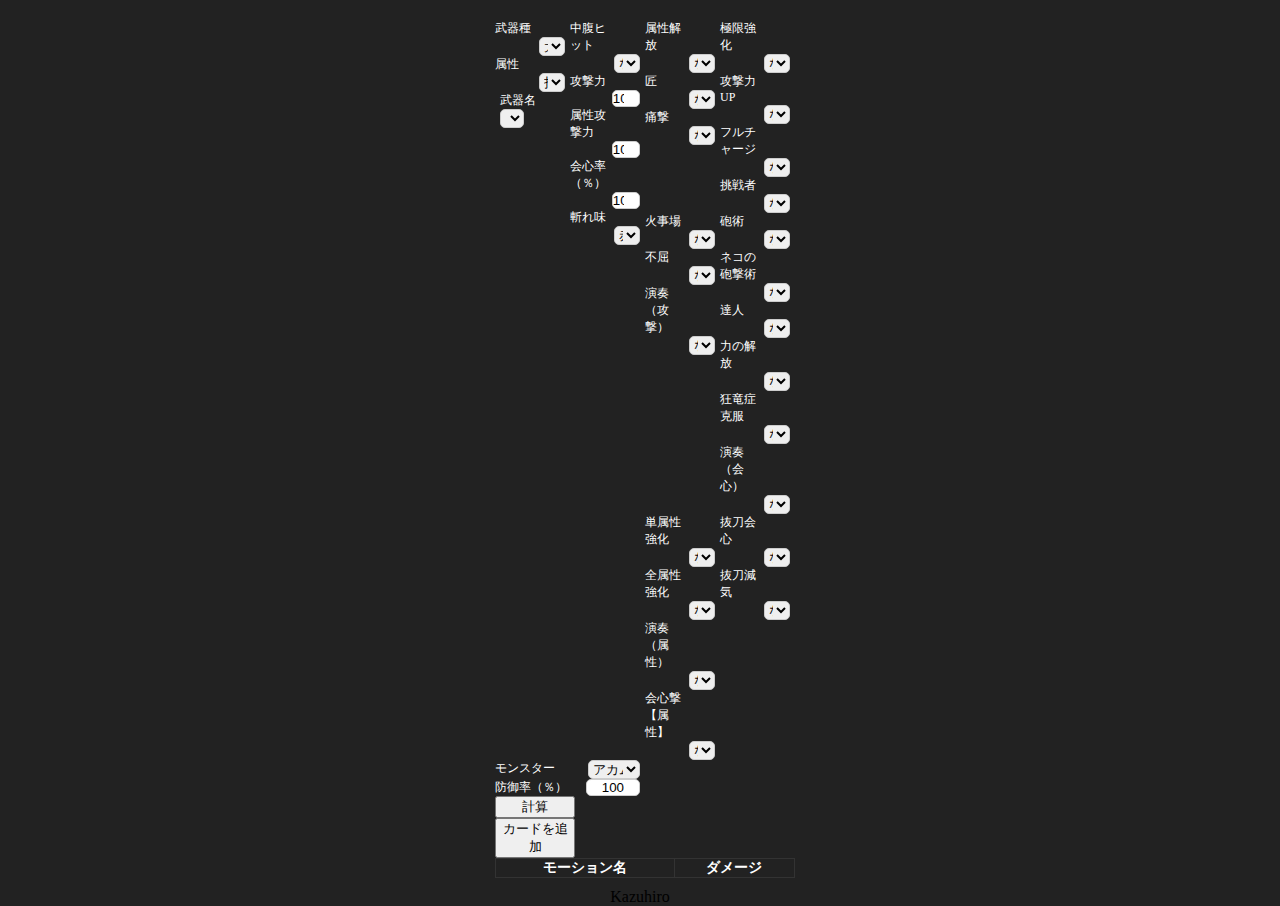
<file: index.html>
<!DOCTYPE html>
<meta charset=utf-8>
<script src=https://code.jquery.com/jquery-3.2.1.min.js></script>
<script src=js/damage_calc.js></script>
<link rel=stylesheet href=style.css>
<title>ダメージ計算forMH4G</title>

<main>
    <ul class=cards>
        <li class=card id=0>
            <section class=input>
                <section class=weapon>
                    <section class=select_weapon>
                        <div class=weapon_types>
                            <label>武器種</label>
                            <select>
                                <option>大剣</option>
                                <option>太刀</option>
                                <option>片手剣</option>
                                <option>双剣</option>
                                <option>ハンマー</option> 
                                <option>狩猟笛</option> 
                                <option>ランス</option> 
                                <option>ガンランス</option>
                                <option>スラッシュアックス</option> 
                                <option>チャージアックス</option>
                                <option>操虫棍</option>
                            </select> 
                        </div>
                        <div class=ele_type>
                            <label>属性</label>
                            <select>
                                <option value="">指定なし</option>
                                <option value=無>無</option>
                                <option value=火>火</option>
                                <option value=水>水</option>
                                <option value=雷>雷</option>
                                <option value=氷>氷</option>
                                <option value=龍>龍</option>
                                <option value=麻>麻</option>
                                <option value=毒>毒</option>
                                <option value=眠>眠</option>
                                <option value=爆>爆</option>
                            </select>
                        </div>
                        <div class=weapon_name>
                            <label>武器名</label>
                            <select>
                            </select>
                        </div>
                    </section>
                    <section class=weapon_data>
                        <!-- 大剣 -->
                        <div class=center_of_blade>
                            <label>中腹ヒット</label>
                            <select>
                                <option value=0>なし</option>
                                <option value=1>あり</option>
                            </select>
                        </div>
                        <!-- 太刀 -->
                        <div class=spirit_full hidden>
                            <label>錬気ゲージ点滅</label>
                            <select>
                                <option value=0>なし</option>
                                <option value=1>あり</option>
                            </select>
                        </div>
                        <div class=spirit_color hidden>
                            <label>錬気ゲージ色</label>
                            <select>
                                <option value="">なし</option>
                                <option value=白>白</option>
                                <option value=黄>黄</option>
                                <option value=赤>赤</option>
                            </select>
                        </div>
                        <!-- 双剣 -->
                        <div class=demon_mode hidden>
                            <label>鬼人化</label>
                            <select>
                                <option value=0>なし</option>
                                <option value=1>あり</option>
                            </select>
                        </div>
                        <!-- ガンランス -->
                        <div class=shell_types hidden>
                            <label>砲撃タイプ</label>
                            <select>
                                <option value=通常>通常</option>
                                <option value=放射>放射</option>
                                <option value=拡散>拡散</option>
                            </select>
                        </div>
                        <div class=shelling_lv hidden>
                            <label>砲撃レベル</label>
                            <select>
                                <option value=0>1</option>
                                <option value=1>2</option>
                                <option value=2>3</option>
                                <option value=3>4</option>
                                <option value=4>5</option>
                            </select>
                        </div>
                        <!-- スラッシュアックス -->
                        <div class=sa_p_types hidden>
                            <label>ビンタイプ</label>
                            <select>
                                <option value=強撃>強撃</option>
                                <option value=強属性>強属性</option>
                            </select>
                        </div>
                        <!-- チャージアックス -->
                        <div class=p_type hidden>
                            <label>ビンタイプ</label>
                            <select>
                                <option value=榴弾>榴弾ビン</option>
                                <option value=強属性>強属性ビン</option>
                            </select>
                        </div>
                        <div class=boost_mode hidden>
                            <label>属性強化</label>
                            <select>
                                <option value=0>なし</option>
                                <option value=1>あり</option>
                            </select>
                        </div>
                        <!-- 操虫棍 -->
                        <div class=essences hidden>
                            <label>エキス色</label>
                            <select>
                                <option value=1>なし</option>
                                <option value=1.2>赤白</option>
                                <option value=1.25>赤白橙</option>
                            </select>
                        </div>
                        <div class=attack>
                            <label>攻撃力</label>
                            <input type=number value=100> 
                        </div> 
                        <div class=element>
                            <label>属性攻撃力</label> 
                            <input type=number value=100> 
                        </div> 
                        <div class=affinity> 
                            <label>会心率（％）</label>
                            <input type=number value=10> 
                        </div> 
                        <div class=sharpness> 
                            <label>斬れ味</label> 
                            <select>
                                <option value=赤>赤</option>
                                <option value=橙>橙</option> 
                                <option value=黄>黄</option> 
                                <option value=緑>緑</option> 
                                <option value=青>青</option> 
                                <option value=白>白</option> 
                                <option value=紫>紫</option>
                            </select> 
                        </div>
                    </section>
                </section>
                <!-- スキル -->
                <section class=skills>
                    <section class=other_skills>
                        <div class=awaken>
                            <label>属性解放</label>
                            <select>
                                <option value=0>なし</option>
                                <option value=1>あり</option>
                            </select>
                        </div>
                        <div class=sharp_plus>
                            <label>匠</label>
                            <select>
                                <option value=0>なし</option>
                                <option value=1>あり</option>
                            </select>
                        </div>
                        <div>
                            <label>痛撃</label>
                            <select class=weakness_exploit>
                                <option value=0>なし</option>
                                <option value=5>あり</option>
                            </select>
                        </div>
                    </section>
                    <section class=atk_plus_skills>
                        <div>
                            <label>極限強化</label>
                            <select class=honing>
                                <option value=0>なし</option>
                                <option value=20>あり</option>
                            </select>
                        </div>
                        <div>
                            <label>攻撃力UP</label> 
                            <select class=atk_up> 
                                <option value=0>なし</option> 
                                <option value=10>小</option> 
                                <option value=15>中</option> 
                                <option value=20>大</option> 
                                <option value=25>超</option> 
                            </select> 
                        </div>
                        <div>
                            <label>フルチャージ</label>
                            <select class=peak_performance>
                                <option value=0>なし</option>
                                <option value=20>あり</option>
                            </select>
                        </div>
                        <div>
                            <label>挑戦者</label>
                            <select class=challenger>
                                <option value=0,0>なし</option>
                                <option value=10,10>＋１</option>
                                <option value=25,20>＋２</option>
                            </select>
                        </div>
                    </section>
                    <section class=atk_magn_skills>
                        <div>
                            <label>火事場</label>
                            <select class=adrenaline>
                                <option value=1>なし</option>
                                <option value=1.3>＋２</option>
                                <option value=1.35>ネコの火事場力</option>
                            </select>
                        </div>
                        <div>
                            <label>不屈</label>
                            <select class=fortify>
                                <option value=1>なし</option>
                                <option value=1.1>1死</option>
                                <option value=1.2>2死</option>
                            </select>
                        </div>
                        <div>
                            <label>演奏（攻撃）</label>
                            <select class=hh_atk>
                                <option value=1>なし</option>
                                <option value=1.1>小</option>
                                <option value=1.15>小×2/大</option>
                                <option value=1.2>大×2</option>
                            </select>
                        </div>
                    </section>
                    <section class=shell_skills>
                        <div>
                            <label>砲術</label>
                            <select class=artillery>
                                <option value=1,1,1>なし</option>
                                <option value=1.1,1.15,1.3>師</option>
                                <option value=1.2,1.3,1.35>王</option>
                                <option value=1.3,1.4,1.4>マスター</option>
                            </select>
                        </div>
                        <div>
                            <label>ネコの砲撃術</label>
                            <select class=felyne_bomb>
                                <option value=1,1>なし</option>
                                <option value=1.1,1.15>あり</option>
                            </select>
                        </div>
                    </section>
                    <section class=affi_plus_skills>
                        <div>
                            <label>達人</label>
                            <select class=expert>
                                <option value=0>なし</option>
                                <option value=10>＋１</option>
                                <option value=15>＋２</option>
                                <option value=20>＋３</option>
                                <option value=30>マスター</option>
                            </select>
                        </div>
                        <div>
                            <label>力の解放</label>
                            <select class=latent_power>
                                <option value=0>なし</option>
                                <option value=30>＋１</option>
                                <option value=50>＋２</option>
                            </select>
                        </div>
                        <div>
                            <label>狂竜症克服</label>
                            <select class=antivirus>
                                <option value=0>なし</option>
                                <option value=15>克服</option>
                                <option value=30>無我の境地</option>
                            </select>
                        </div>
                        <div>
                            <label>演奏（会心）</label>
                            <select class=hh_affi>
                                <option value=1>なし</option>
                                <option value=15>×1</option>
                                <option value=20>×2</option>
                            </select>
                        </div>
                    </section>
                    <section class=element_up_skills>
                        <div> 
                            <label>単属性強化</label> 
                            <select class=ind_ele_up> 
                                <option value=1,0>なし</option> 
                                <option value=1.05,40>＋１</option> 
                                <option value=1.1,60>＋２</option> 
                                <option value=1.15,90>＋３</option> 
                            </select> 
                        </div> 
                        <div> 
                            <label>全属性強化</label> 
                            <select class=ele_up> 
                                <option value=1>なし</option>
                                <option value=1.1>あり</option>
                            </select> 
                        </div>
                        <div>
                            <label>演奏（属性）</label>
                            <select class=hh_ele>
                                <option value=1>なし</option>
                                <option value=1.08>×1</option>
                                <option value=1.1>×2</option>
                            </select>
                        </div>
                        <div>
                            <label>会心撃【属性】</label>
                            <select class=crit_element>
                                <option value=0>なし</option>
                                <option value=1>あり</option>
                            </select>
                        </div>
                    </section>
                    <section class=draw_skills>
                        <div>
                            <label>抜刀会心</label>
                            <select class=critical_draw>
                                <option value=0>なし</option>
                                <option value=100>あり</option>
                            </select>
                        </div>
                        <div>
                            <label>抜刀減気</label>
                            <select class=punish_draw>
                                <option value=0>なし</option>
                                <option value=5>あり</option>
                            </select>
                        </div>
                    </section>
                </section>
                <!-- モンスターデータ -->
                <section class=monster_data>
                    <div class=monster>
                        <label>モンスター</label>
                        <select>
                        </select>
                    </div>
                    <table class=monster_table>
                    </table>
                    <div>
                        <label>防御率（％）</label>
                        <input class=defense_rate type=number value=100>
                    </div>
                </section>
            </section>
            <button class=calc>計算</button>
            <button class=add_card>カードを追加</button>
            <table class=result>  
                <thead>
                    <tr>
                        <th>モーション名</th>
                        <th>ダメージ</th>
                    </tr>
                </thead>
                <tbody>
                </tbody>
            </table>
        </li>
    </ul>
</main>

<!-- フッター -->
<footer>
        <ul>
            <li>Kazuhiro</li>
        </ul>
</footer>
</file>
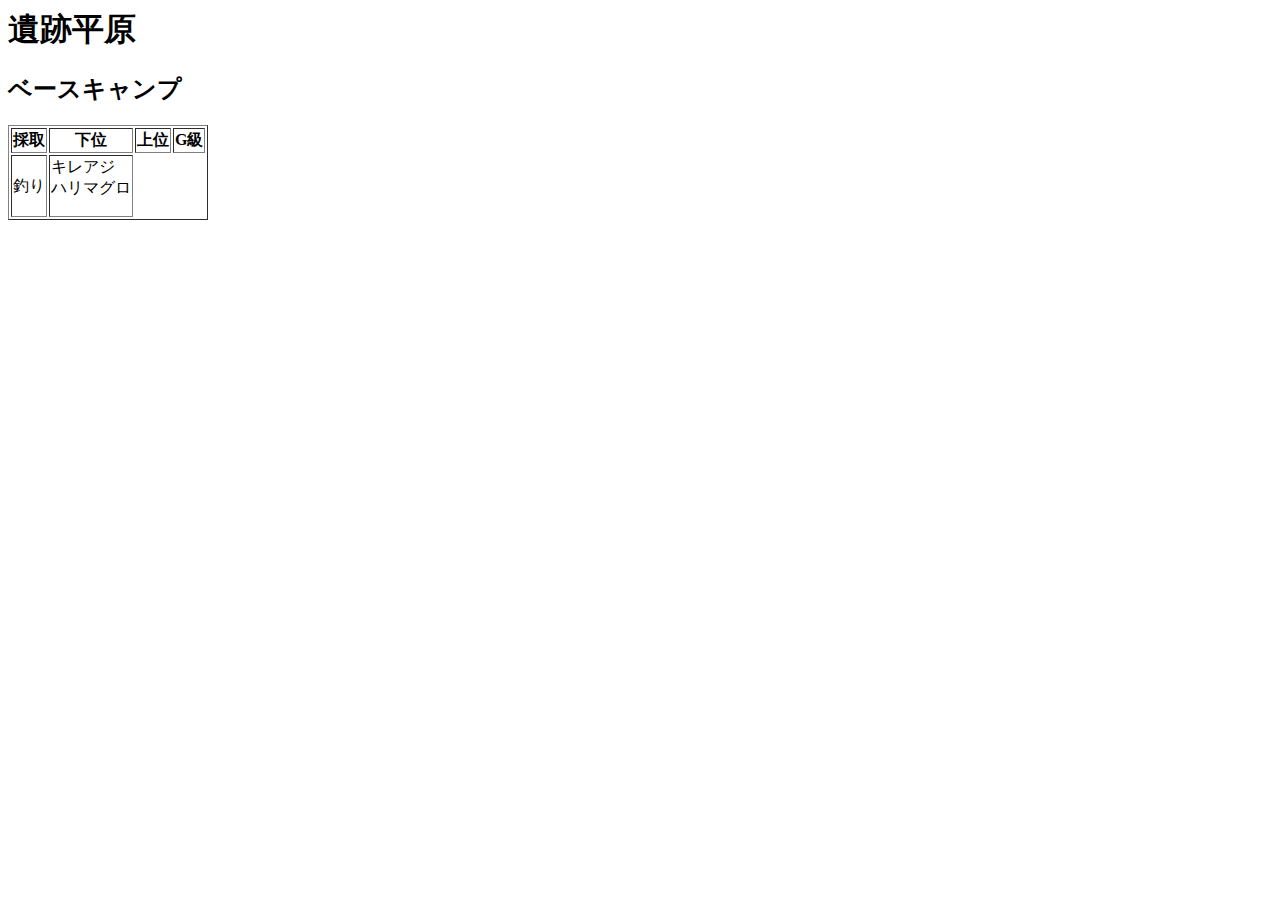
<file: isekiheigen.html>
<html>
<!-- 遺跡平原の採取情報のページ -->
    <head>
        <meta charset="utf-8">
        <title>モンスターハンター4G</title>
        <link rel="stylesheet" href="map.css" type="text/css">
        <script src="http://code.jquery.com/jquery-3.2.0.min.js"></script>
        <script type="text/javascript" src="js/isekiheigen.js"></script>
    </head>

    <body>
        <h1>遺跡平原</h1>
        <h2>ベースキャンプ</h2>
        <table id="bc" border="1">
            <thead>
                <tr>
                    <th>採取</th>
                    <th>下位</th>
                    <th>上位</th>
                    <th>G級</th>
                </tr>
            </thead>
            <tbody>
            </tbody>
        </table>
    </body>
</html>
</file>
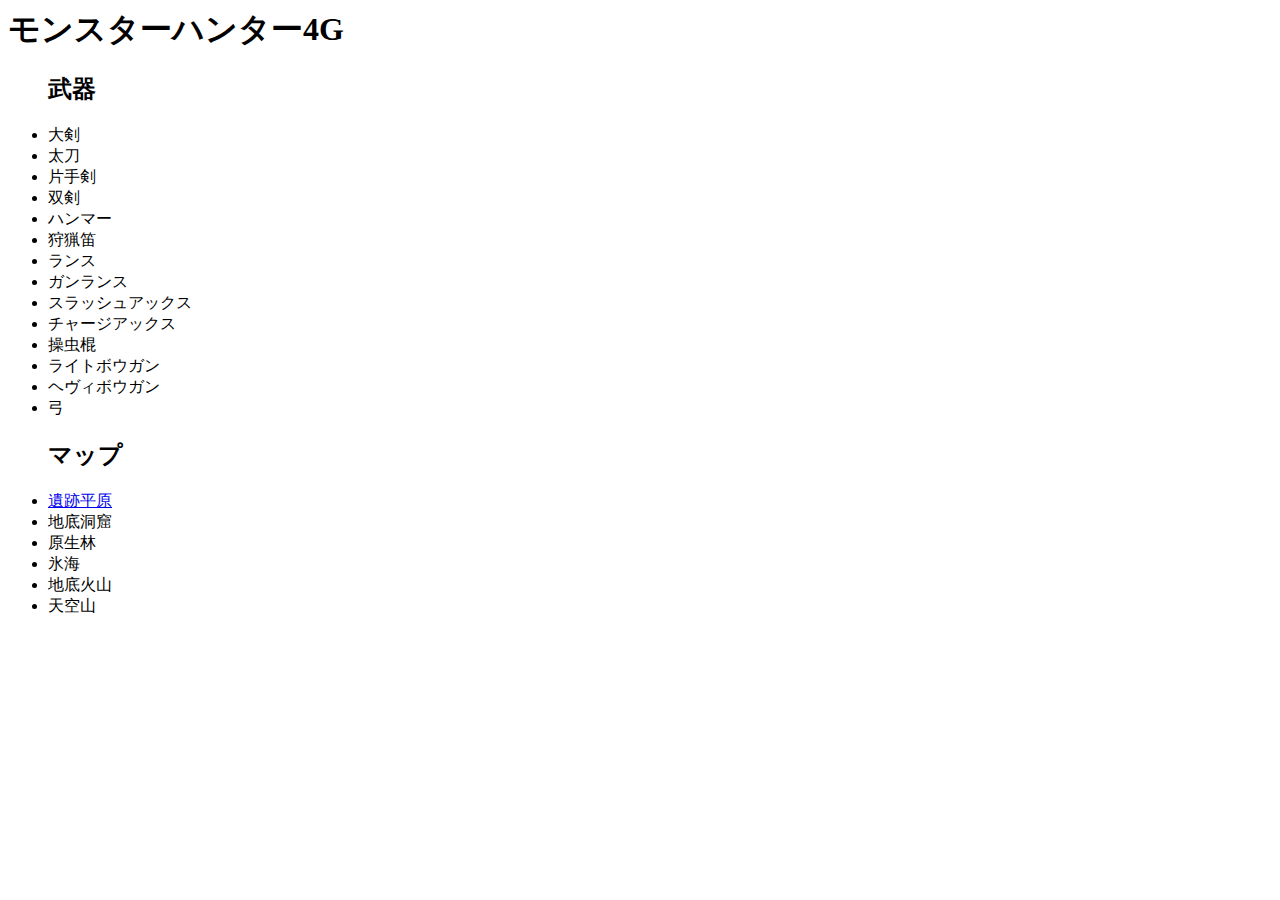
<file: mh4g.html>
<html>
<!-- モンスターハンター4gのトップページ -->
    <head>
        <meta charset="utf-8">
        <title>モンスターハンター4G</title>
        <!--
        <link rel="stylesheet" href="map.css" type="text/css">
        <script src="http://code.jquery.com/jquery-3.2.0.min.js"></script>
        <script type="text/javascript" src="js/isekiheigen.js"></script>
        -->
    </head>

    <body>
        <h1>モンスターハンター4G</h1>
        <menu>
            <h2>武器</h2>
            <li>大剣</li>
            <li>太刀</li>
            <li>片手剣</li>
            <li>双剣</li>
            <li>ハンマー</li>
            <li>狩猟笛</li>
            <li>ランス</li>
            <li>ガンランス</li>
            <li>スラッシュアックス</li>
            <li>チャージアックス</li>
            <li>操虫棍</li>
            <li>ライトボウガン</li>
            <li>ヘヴィボウガン</li>
            <li>弓</li>

            <h2>マップ</h2>
            <li><a href="isekiheigen.html">遺跡平原</a></li>
            <li>地底洞窟</li>
            <li>原生林</li>
            <li>氷海</li>
            <li>地底火山</li>
            <li>天空山</li>
        </menu>

    </body>
</html>
</file>
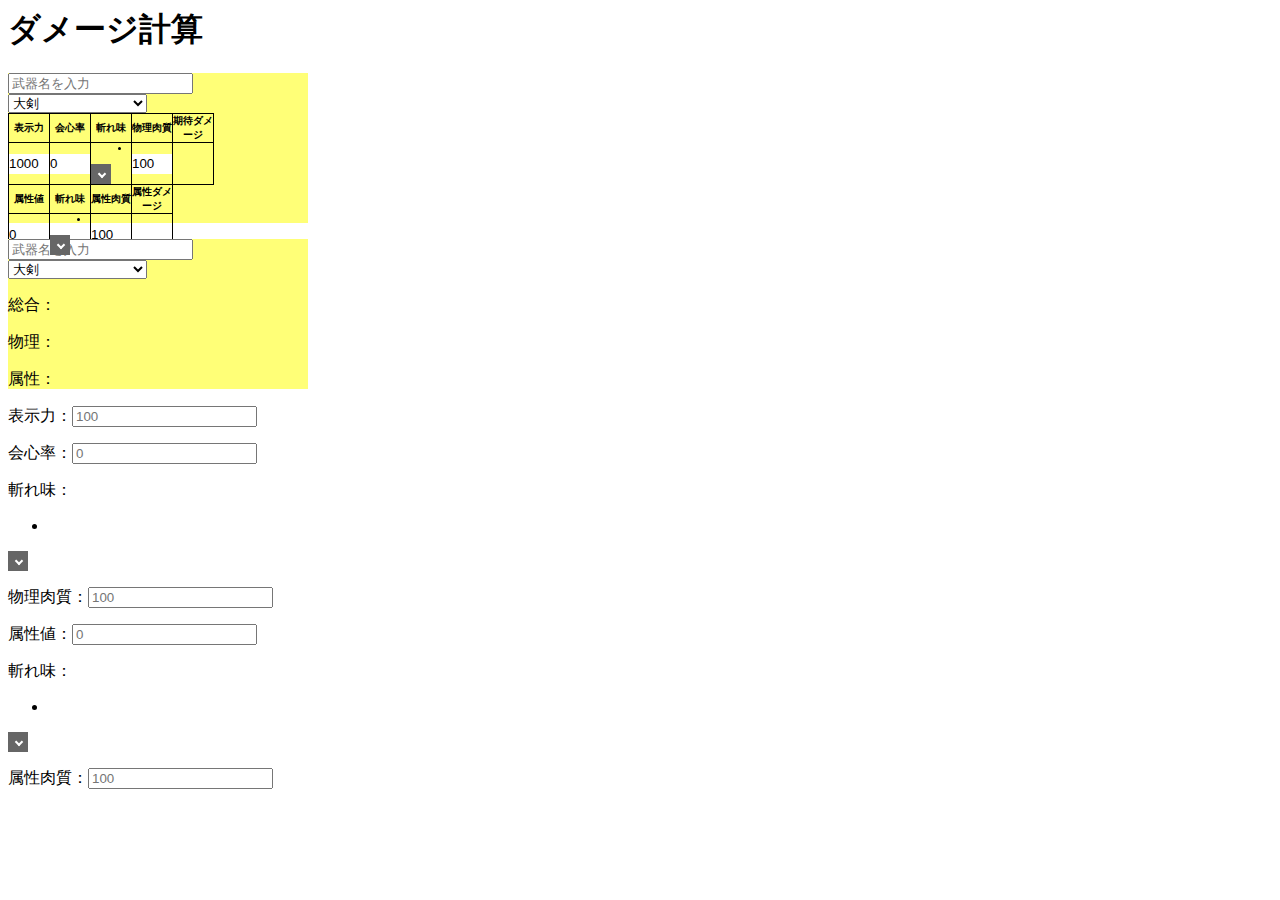
<file: game/damage_calc.html>
<html>
<!-- モンスターハンター4gのトップページ -->
    <head>
        <meta charset="utf-8">
        <title>ダメージ計算</title>
        <link rel="stylesheet" href="damage_calc.css" type="text/css">
        <script src="http://code.jquery.com/jquery-3.2.0.min.js"></script>
        <script type="text/javascript" src="js/damage_calc.js"></script>
    </head>

    <body>
        <h1>ダメージ計算</h1>
        <main>
            <form class="card">
                <input class="weapon_name" type="text" placeholder="武器名を入力">
                <select class="weapon_types">
                    <option value=480>大剣</option>
                    <option value=330>太刀</option>
                    <option value=140>片手剣</option>
                    <option value=140>双剣</option>
                    <option value=520>ハンマー</option>
                    <option value=520>狩猟笛</option>
                    <option value=540>スラッシュアックス</option>
                    <option value=360>チャージアックス</option>
                    <option value=230>ランス</option>
                    <option value=230>ガンランス</option>
                    <option value=130>ライトボウガン</option>
                    <option value=150>ヘヴィボウガン</option>
                    <option value=120>弓</option>
                </select>
                <!-- 物理ダメージテーブル -->
                <table>
                    <thead>
                    <!-- テーブルヘッド -->
                        <tr> 
                        <th>表示力</th>
                        <th>会心率</th>
                        <th>斬れ味</th>
                        <th>物理肉質</th>
                        <th>期待ダメージ</th>
                        </tr> 
                    </thead>  
                    <!-- テーブルボディ -->
                    <tbody> 
                        <tr>  
                        <td><input id="attack" type="text" value=1000 ></td> 
                        <td><input id="affinity" type="text" value=0 ></td> 
                        <td class="sharpness"></td> 
                        <td><input id="phys_weak" value=100 ></td> 
                        <td id="phys_dmg"></td> 
                        </tr> 
                    </tbody> 
                </table> 
                <!-- 属性ダメージテーブル -->
                <table class="element"> 
                    <thead> 
                    <!-- テーブルヘッド -->
                        <tr> 
                        <th>属性値</th> 
                        <th>斬れ味</th> 
                        <th>属性肉質</th>  
                        <th>属性ダメージ</th> 
                        </tr> 
                    </thead>
                    <tbody>
                    <!-- テーブルボディ -->
                        <tr>  
                        <td><input id="element" type="text" value=0 ></td> 
                        <td class="sharpness"></td> 
                        <td><input id="ele_weak" type="text" value=100 ></td> 
                        <td id="ele_dmg"></td> 
                        </tr> 
                    </tbody> 
                </table> 
            </form>

<!-- デザインの改良案 -->

            <form class="card">
                <div class="left_block">
                <input class="weapon_name" type="text" placeholder="武器名を入力">
                <select class="weapon_types">
                    <option value=480>大剣</option>
                    <option value=330>太刀</option>
                    <option value=140>片手剣</option>
                    <option value=140>双剣</option>
                    <option value=520>ハンマー</option>
                    <option value=520>狩猟笛</option>
                    <option value=540>スラッシュアックス</option>
                    <option value=360>チャージアックス</option>
                    <option value=230>ランス</option>
                    <option value=230>ガンランス</option>
                    <option value=130>ライトボウガン</option>
                    <option value=150>ヘヴィボウガン</option>
                    <option value=120>弓</option>
                </select>

                <!-- 出力ブロック -->
                <div class="output_block">
                    <p class="sum_of_dmg">総合：</p>
                    <p class="phys_dmg">物理：</p>
                    <p class="ele_dmg">属性：</p>
                </div>
                </div>

                <!-- 入力ブロック -->
                <div class="right_block">
                    <div class="phys_block">                           
                        <p>表示力：<input class="attack" type="text" placeholder=100 ></p>
                        <p>会心率：<input id="affinity" type="text" placeholder=0 ></p>
                        <p>斬れ味：<span class="sharpness"></span></p> 
                        <p>物理肉質：<input id="phys_weak" placeholder=100 ></p>
                    
                    </div>
                    <div class="ele_block">
                        <p>属性値：<input id="element" type="text" placeholder=0 ></p> 
                        <p class="sharpness">斬れ味：</p> 
                        <p>属性肉質：<input id="ele_weak" type="text" placeholder=100 ></p>
                    </div>
                </div>
            </form>
        </main>
    </body>
</html>
</file>
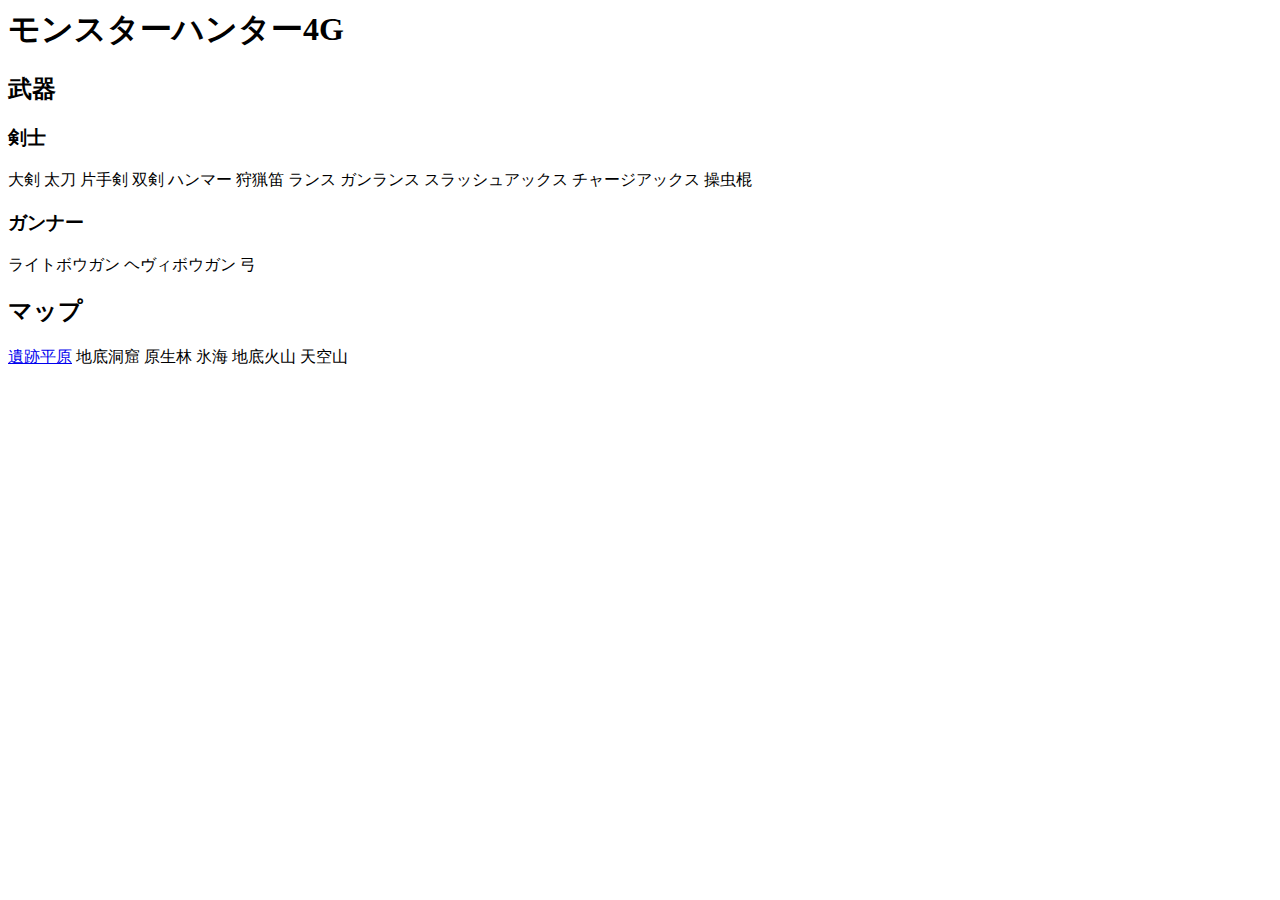
<file: game/mh4g.html>
<html>
<!-- モンスターハンター4gのトップページ -->
    <head>
        <meta charset="utf-8">
        <title>モンスターハンター4G</title>
        <link rel="stylesheet" href="mh4g_style.css" type="text/css">
        <!--
        <script src="http://code.jquery.com/jquery-3.2.0.min.js"></script>
        <script type="text/javascript" src="js/isekiheigen.js"></script>
        -->
    </head>

    <body>
        <h1>モンスターハンター4G</h1>
        <menu>
            <h2>武器</h2>
                <h3>剣士</h3>
                    <li>大剣</li>
                    <li>太刀</li>
                    <li>片手剣</li>
                    <li>双剣</li>
                    <li>ハンマー</li>
                    <li>狩猟笛</li>
                    <li>ランス</li>
                    <li>ガンランス</li>
                    <li>スラッシュアックス</li>
                    <li>チャージアックス</li>
                    <li>操虫棍</li>
                <h3>ガンナー</h3>
                    <li>ライトボウガン</li>
                    <li>ヘヴィボウガン</li>
                    <li>弓</li>

            <h2>マップ</h2>
                <li><a href="isekiheigen.html">遺跡平原</a></li>
                <li>地底洞窟</li>
                <li>原生林</li>
                <li>氷海</li>
                <li>地底火山</li>
                <li>天空山</li>
        </menu>

    </body>
</html>
</file>
<file: map.css>
ul {
    list-style: none;
    padding-left: 0em;
    /* paddingは要素の中の余白 */
    /* emはフォントサイズの大きさを１とする単位。厳密にはfont-sizeプロパティの値。 */
}
</file>
<file: game/damage_calc.css>
/* 
** カードのスタイル
*/

form.card{
    width: 300;
    height: 150;
    padding: 0;
    background-color: #ff7;
}

form.card input#weapon_name{
    width: 120;
    height: 21;
    margin: 0;
    padding: 0;
}


form.card table, th, td{
    border-width: 1;
    border-style: solid;
    border-color: black;
    border-collapse: collapse;

    font-size: 10;
}

form.card th, td{
    width: 40;
    margin: 0;
    padding: 0;
}

form.card th{
    width: 40;
    font-weight: bold;
}

form.card td input{
    width: 40;
    height: 20;
    border-width: 0;
    margin: 0;
    padding: 0;
}

form.card table.element, th, td{
    border-top: 0;
}

/*
** 斬れ味ドロップダウンメニュー
*/

form.card ul#sharpness_menu{
    list-style-type: none;
    margin: 0;
    padding: 0;
}

/* 斬れ味メニューのリスト */
form.card ul#sharpness_menu li{
    float: left;
    position: relative;
    margin: 0;
    padding: 0;
    width: 20;
    height: 20;
    display: block;
}

form.card ul.child{
    display: none;
    position: absolute;
    margin-top: 20;
    padding: 0;
}

/* ドロップダウンメニュー用のトリガー */
form.card .trigger_panel{
    position: relative;
    display: inline-block;
    width: 20;
    height: 20;
    background-color: #666;
}

form.card .trigger_panel:hover{
    background-color: #333;
}

form.card .trigger{
    display: block;
    position: absolute;
    top: 50%;
    left: 50%;
    margin: 0 0 0 -5;
}


form.card .trigger:before, 
          .trigger:after{
    position: absolute;
    top: 0;
    left: 0;
    bottom: 0;
    margin: auto;
    content: "";
    vertical-align: middle;
    transition: .3s;
}

form.card .trigger:before{
    left: 3;
    width: 4;
    height: 4;
    border-right: 2px solid #FFF;
    border-bottom: 2px solid #FFF;
    transform: rotate(45deg);
}

/* トリガーの回転 */
form.card .trigger_panel .close:before{
    transform: rotate(225deg);
}
</file>
<file: game/mh4g_style.css>
menu {
    list-style: none;
    padding: 0;
}

menu li {
    display: inline;
}
</file>
